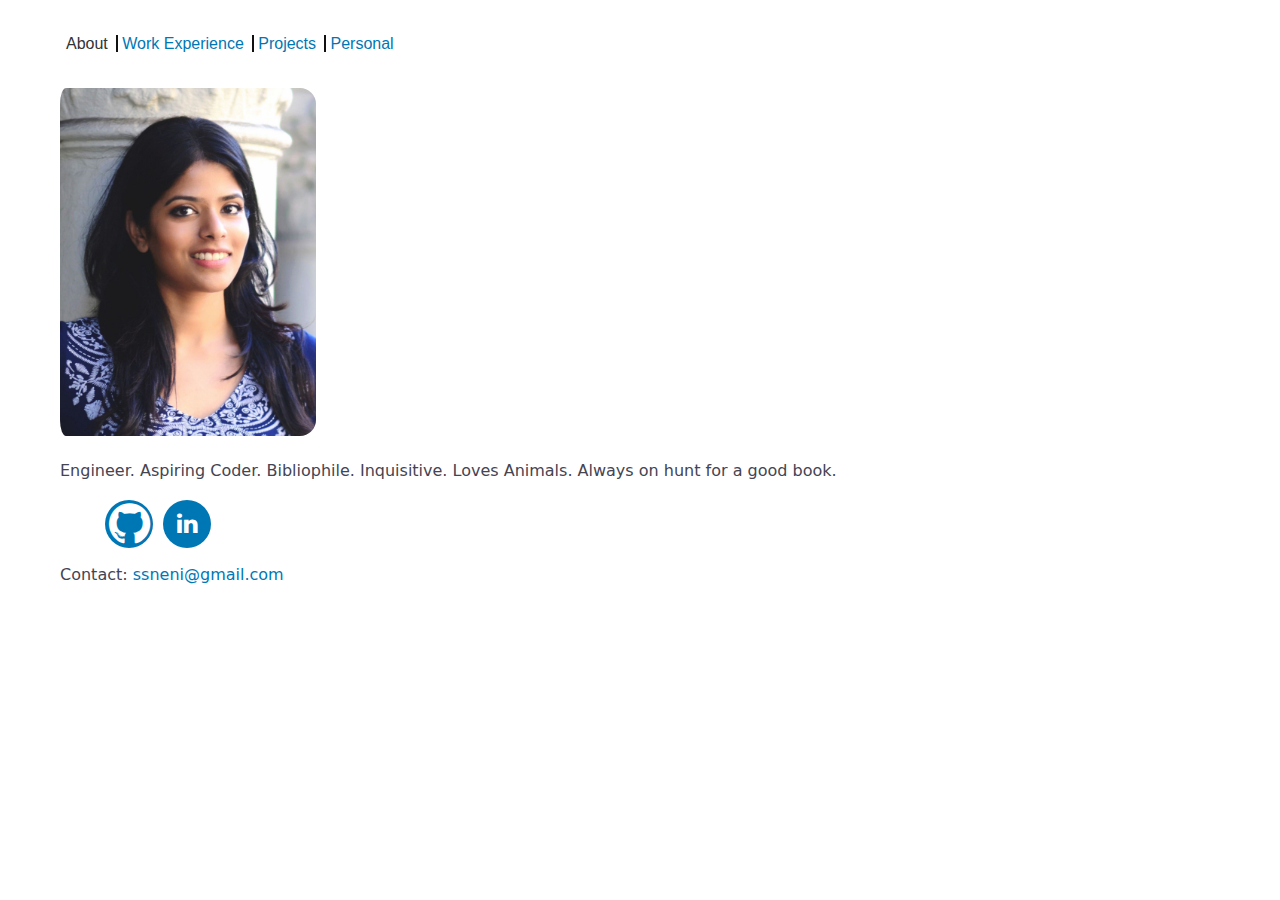
<file: index.html>
<!DOCTYPE html>
<html>
<head>
  <title>Homepage - Sowmya Surapaneni</title>
  <link type="text/css" rel="stylesheet"
   href="css/style.css"/>
   <link rel="stylesheet" href="https://maxcdn.bootstrapcdn.com/font-awesome/4.4.0/css/font-awesome.min.css">
</head>
<body>
  <nav>
  <ul>
    <li class="selected">About</li>
    <li><a href="work_experience.html">Work Experience</a></li>
    <li><a href="projects.html">Projects</a></li>
    <li><a href="personal.html">Personal</a></li>
  </ul>
  </nav>
  <p><img class="profile-img" src="Images/saumya.jpg" alt="My Profile Picture" width="20%" height="20%"/></p>

  <div class="about-me">
    <p>Engineer. Aspiring Coder. Bibliophile. Inquisitive. Loves Animals. Always on hunt for a good book.</p>

    <div class="social-links">
      <ul class="social-links">
        <li><a href="https://github.com/sowmyaneni/" target="_blank"><i class="fa fa-github fa-2x" style="color:white" aria-hidden="true"></i></a></li>
        <li><a href="https://www.linkedin.com/in/ss8419/" target="_blank"><i class="fa fa-linkedin fa" style="color:white" aria-hidden="true"></i></a></li>
      </ul>
    </div>

    <footer>
        <p class="contact">Contact: <a href="mailto:ssneni@gmail.com">ssneni@gmail.com</a></p>
    </footer>
  </div>
</body>
</html>
</file>
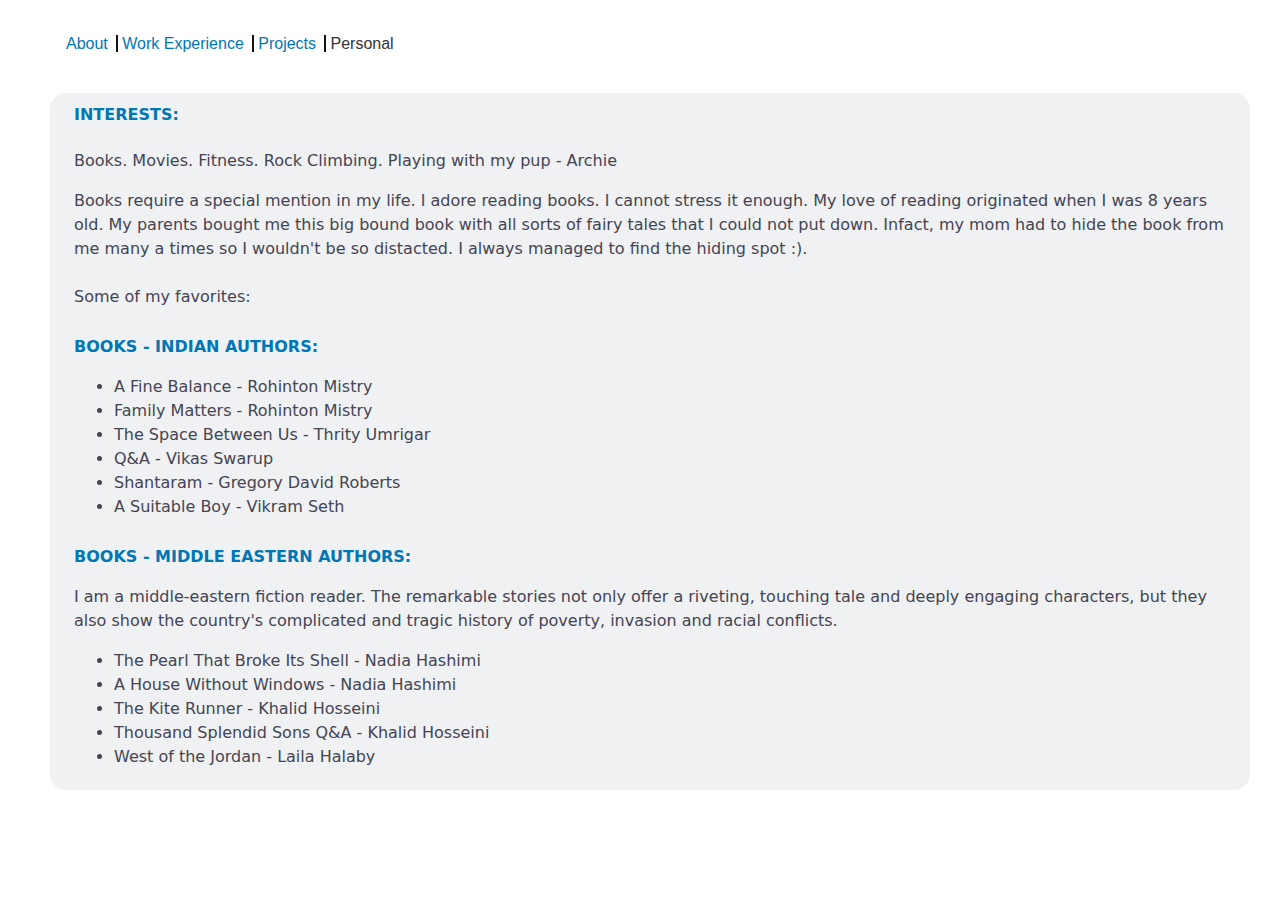
<file: personal.html>
<!DOCTYPE html>
<html>
<head>
  <title>Personal</title>
  <link type="text/css" rel="stylesheet"
   href="css/style.css"/>
</head>
<body>
 <header>
  <nav>
   <ul>
     <li><a href="index.html">About</a></li>
     <li><a href="work_experience.html">Work Experience</a></li>
     <li><a href="projects.html">Projects</a></li>
     <li class="selected">Personal</li>
   </ul>
  </nav>
</header>
<article>
    <section>
      <h4>INTERESTS:</h4>
      <p>Books. Movies. Fitness. Rock Climbing. Playing with my pup - Archie</p>
      <p>Books require a special mention in my life. I adore reading books. I cannot stress it enough. My love of reading originated when I was 8 years old.
      My parents bought me this big bound book with all sorts of fairy tales that I could not put down. Infact, my mom
     had to hide the book from me many a times so I wouldn't be so distacted. I always managed to find the hiding spot :).
   </br>
 </br>
   Some of my favorites:</p>
      <h3>BOOKS - INDIAN AUTHORS:</h3>
        <ul>
          <li>A Fine Balance - Rohinton Mistry</li>
          <li>Family Matters - Rohinton Mistry</li>
          <li>The Space Between Us - Thrity Umrigar</li>
          <li>Q&A - Vikas Swarup</li>
          <li>Shantaram - Gregory David Roberts</li>
          <li>A Suitable Boy - Vikram Seth</li>
        </ul>


      <h3>BOOKS - MIDDLE EASTERN AUTHORS:</h3>
      <span>I am a middle-eastern fiction reader. The remarkable stories not only offer a riveting,
        touching tale and deeply engaging characters, but they also show the country's complicated and tragic history
        of poverty, invasion and racial conflicts.</span>

        <ul>
          <li>The Pearl That Broke Its Shell - Nadia Hashimi</li>
          <li>A House Without Windows - Nadia Hashimi</li>
          <li>The Kite Runner - Khalid Hosseini</li>
          <li>Thousand Splendid Sons Q&A - Khalid Hosseini</li>
          <li>West of the Jordan - Laila Halaby</li>
        </ul>
      
   </section>
</article>
<aside>

</aside>

</body>
</html>
</file>
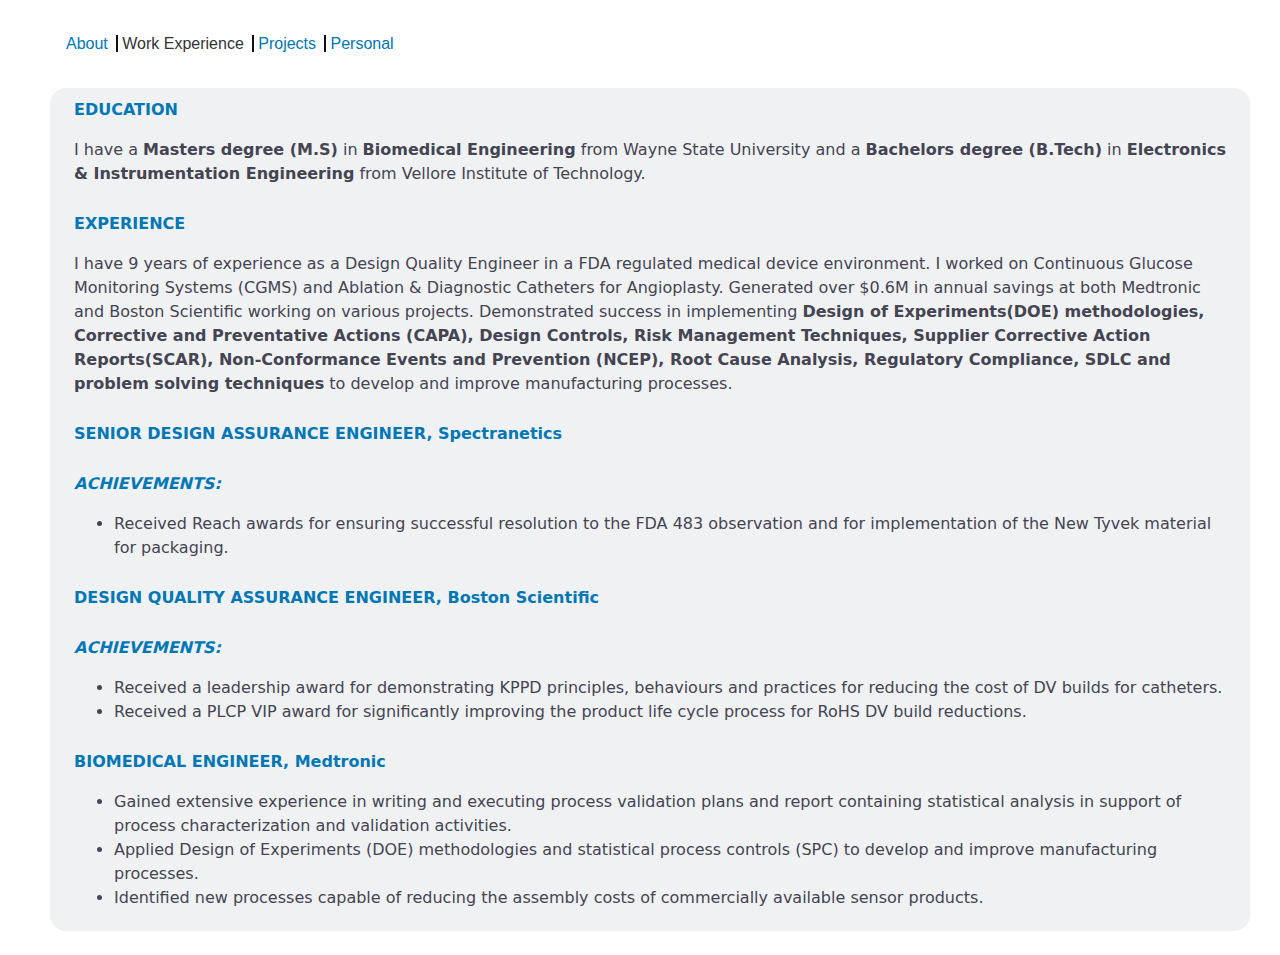
<file: work_experience.html>
<!DOCTYPE html>
<html>
<head>
  <title>Work Experience</title>
  <link type="text/css" rel="stylesheet"
   href="css/style.css"/>
</head>
<body>
  <nav>
  <ul>
    <li><a href="index.html">About</a></li>
    <li class="selected">Work Experience</li>
    <li><a href="projects.html">Projects</a></li>
    <li><a href="personal.html">Personal</a></li>
  </ul>
</nav>
<section>
  <h1>EDUCATION</h1>
  <p>I have a <strong>Masters degree (M.S)</strong> in <strong>Biomedical Engineering</strong> from Wayne State University and a <strong>Bachelors degree (B.Tech)</strong> in <strong>Electronics & Instrumentation Engineering</strong> from Vellore Institute of Technology.</p>

  <h1>EXPERIENCE</h1>
  <p>I have 9 years of experience as a Design Quality Engineer in a FDA regulated medical device environment. I worked on Continuous Glucose Monitoring Systems (CGMS) and Ablation & Diagnostic Catheters for Angioplasty.
  Generated over $0.6M in annual savings at both Medtronic and Boston Scientific working on various projects. Demonstrated success in implementing <strong>Design of Experiments(DOE) methodologies, Corrective and Preventative Actions (CAPA), Design Controls,
Risk Management Techniques, Supplier Corrective Action Reports(SCAR), Non-Conformance Events and Prevention (NCEP), Root Cause Analysis, Regulatory Compliance, SDLC and problem solving techniques</strong> to develop and improve
manufacturing processes.</p>
<div class="positions">
  <h2>SENIOR DESIGN ASSURANCE ENGINEER, Spectranetics</h2>
  <h3><em>ACHIEVEMENTS:</em></h3>
  <ul>
    <li>Received Reach awards for ensuring successful resolution to the FDA 483 observation and for implementation of the New Tyvek material for packaging.</li>
  </ul>
  <h2>DESIGN QUALITY ASSURANCE ENGINEER, Boston Scientific</h2>
  <h3><em>ACHIEVEMENTS:</em></h3>
  <ul>
    <li>Received a leadership award for demonstrating KPPD principles, behaviours and practices for reducing the cost of DV builds for catheters.</li>
    <li>Received a PLCP VIP award for significantly improving the product life cycle process for RoHS DV build reductions.</li>
  </ul>
  <h2>BIOMEDICAL ENGINEER, Medtronic</h2>
  <ul>
    <li>Gained extensive experience in writing and executing process validation plans and report containing statistical analysis
    in support of process characterization and validation activities.</li>
    <li>Applied Design of Experiments (DOE) methodologies and statistical process controls (SPC) to develop and improve
    manufacturing processes.</li>
    <li>Identified new processes capable of reducing the assembly costs of commercially available sensor products.</li>

  </ul>
</div>
  </section>
</body>
</html>
</file>
<file: css/style.css>
body, html{
  margin-left: 25px;
  margin-right: 25px;
  -webkit-font-smoothing: antialiased;
  background-color: #fff;
  color:#444452;
  font-family: Apercu,"Source SansPro",system,system-ui,-apple-system,BlinkMacSystemFont, Roboto,Helvetica,sans-serif;
  line-height: 1.5;
  width:100%;

}

nav ul {
  list-style-type: none;
  font-family: sans-serif;
  padding:16px;
}
nav ul li{
display: inline;
border-right: 2px solid #111111;
padding-right: 8px;
padding-left: 0px;

}
nav ul li:last-child{
border-right:none;
}
nav ul li:first-child{
  padding-left: none;
}
nav ul li a{
text-decoration: none;
/*color:#111111;*/
color:#0077b5;
}
nav li.selected{
  /*color:#0077b5;*/
  color: #313335;
}
nav ul li a:hover{
  text-decoration: underline;
  color: #313335;
}
nav ul li a{
  /*text-decoration: underline;*/
  color:#0077b5;
}

nav ul li a:visited{
  /*text-decoration: underline;*/
  color:#0077b5;
}

.profile-img {
  padding-left: 10px;
}

.about-me {
  padding-left: 10px;
}
.positions {
  line-height: 1.5;
}

.postions ul{
list-style-type: disc;
display: list-item;
list-style-position: inside;
}

a:link{
  color:#0077b5;
  text-decoration: none;
}
a:visited{
  color:#0077b5;
}
a:hover{
  text-decoration: underline;
}
a:active{
  text-decoration: underline;
  color:white;
}
/* technical stuff - set sizing to border box method */
html{
  box-sizing:border-box;
}

/*style the various structural elements*/
html{
  background-color: white;
}
body{
  display: block;
}
h1,h2,h3,h4{
color: #0077b5;
font-size: 1em;
padding-top: 10px;
}
ul {
  /*list-style-type: none;*/
}
header p{
  float:left;
  font-size:16px;
  font-weight: bold;
  margin-top: 0px;
}

.fa-cog {
  color: black;
}

/*header .social-links,
section,
figure {
  margin-right: 10px;
}

header .social-links {
  margin-left: auto;
}*/

.social-links li {
  display: inline-block;
  height: 48px;
  width: 48px;
  line-height: 48px;
  text-align: center;
  font-size: 150%;
  margin-left: 5px;
}

.social-links li a {
  height: 100%;
  width: 100%;
  background-color: rgba(0, 119, 181, 1);
  border-radius: 50%;
  /*display: block;*/
  display: inline-block;
  vertical-align: middle;
}

.social-links li a:focus,
.social-links li a:hover {
  outline: none;
  background-color: rgba(0, 0, 0, .75);
}

header .social-links {
    width: 100%;
    display: block;
    position: relative;
    transition: height .3s, opacity .3s;
    height: 0;
    margin-bottom: 0;
    overflow: hidden;
    opacity: 0;
    text-align: center;
  }

section{
  background-color: #f0f1f3;
  margin-bottom: 24px;
  min-height: 320px;
  padding-left: 24px;
  padding-bottom: 5px;
  padding-right: 24px;
  margin-right: 24px;
  width:90%;
}

footer p.copyright{
  float:left;
  margin-top:0px;
  width:90%;
}
footer p.contact{
  float:left;
  width: 90%;
  margin-top:0px;
}
body, section, img{
  border-radius:16px;
}

  aside{
    float:left;
    padding-left: 24px;
    width:34%;
  }
  footer{
    clear:both;
  }
</file>
